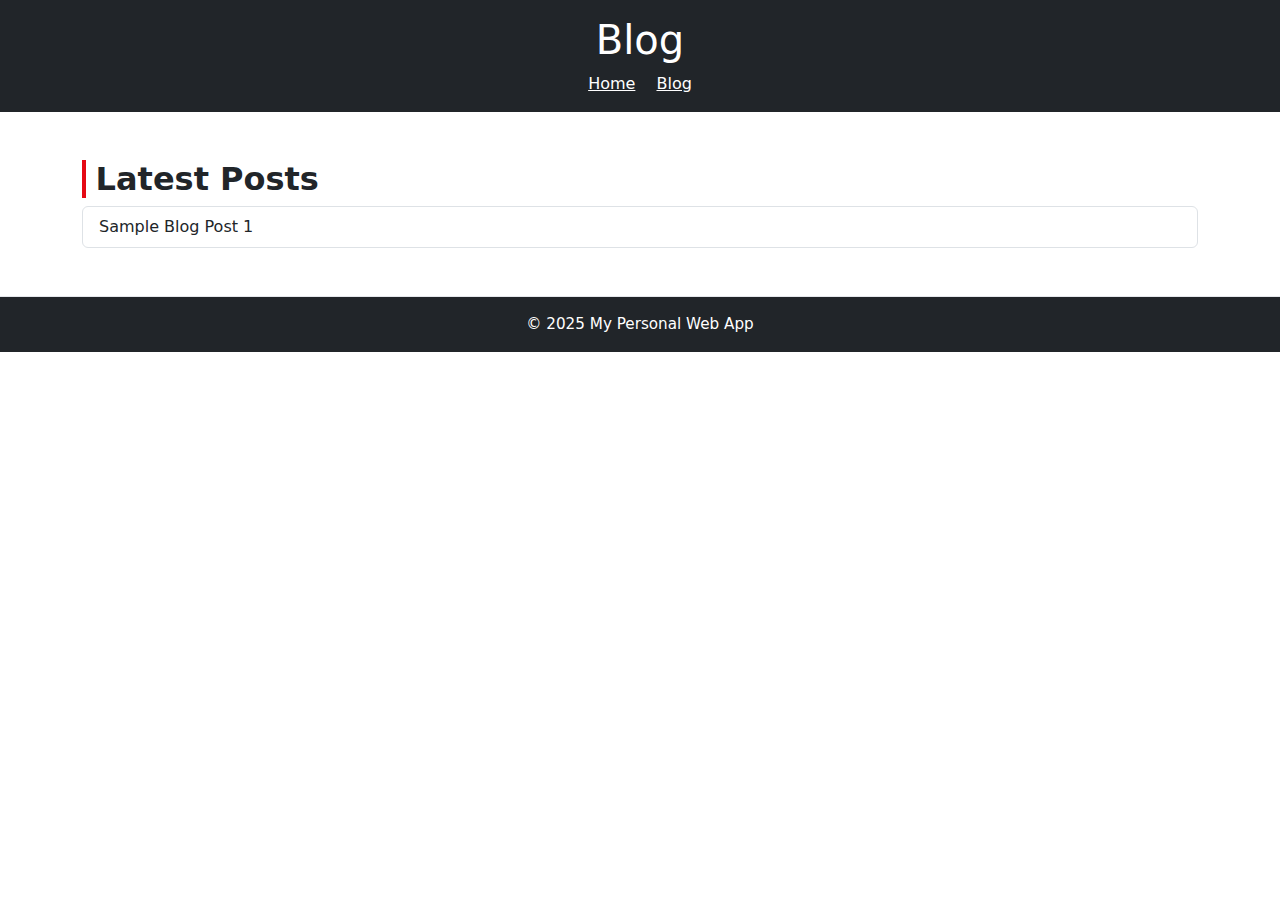
<file: blog.html>
<!-- Blog listing page -->
 <!DOCTYPE html>
<html lang="en">
<head>
    <meta charset="UTF-8">
    <meta name="viewport" content="width=device-width, initial-scale=1.0">
    <title>Blog - My Web App</title>
    <link rel="stylesheet" href="style.css">
    <link href="https://cdn.jsdelivr.net/npm/bootstrap@5.3.0/dist/css/bootstrap.min.css" rel="stylesheet">
</head>
<body>
    <header class="bg-dark text-white p-3 text-center">
        <h1>Blog</h1>
        <nav>
            <a class="text-white me-3" href="index.html">Home</a>
            <a class="text-white" href="blog.html">Blog</a>
        </nav>
    </header>

    <main class="container my-5">
        <section>
            <h2>Latest Posts</h2>
            <div class="list-group">
                <a href="post1.html" class="list-group-item list-group-item-action">Sample Blog Post 1</a>
                <!-- Add more blog posts here -->
            </div>
        </section>
    </main>

    <footer class="bg-dark text-white text-center p-3">
        &copy; 2025 My Personal Web App
    </footer>
</body>
</html>
</file>
<file: style.css>
/* =========================================================
   CPro Reviews – Global Styles (Bootstrap 5 friendly)
   ========================================================= */

/* ---------- Brand & Base ---------- */
:root {
  --bg: #f8f9fa;
  --text: #1f2937;
  --muted: #6b7280;
  --card: #ffffff;
  --card-border: #e5e7eb;
  --accent: #0d6efd;            /* for focus rings, links */
  --cta-red: #e50914;           /* primary brand red */
  --cta-red-hover: #c20811;
  --shadow: 0 10px 24px rgba(0, 0, 0, 0.12);
  --overlay: linear-gradient(to top, rgba(0,0,0,.55), rgba(0,0,0,.35));
}

:root[data-theme="dark"] {
  --bg: #0f1115;
  --text: #e5e7eb;
  --muted: #9ca3af;
  --card: #151821;
  --card-border: #1f2430;
  --accent: #60a5fa;
  --shadow: 0 10px 24px rgba(0, 0, 0, 0.5);
  --overlay: linear-gradient(to top, rgba(0,0,0,.6), rgba(0,0,0,.4));
}

@media (prefers-color-scheme: dark) {
  :root:not([data-theme]) {
    --bg: #0f1115;
    --text: #e5e7eb;
    --muted: #9ca3af;
    --card: #151821;
    --card-border: #1f2430;
    --accent: #60a5fa;
    --shadow: 0 10px 24px rgba(0, 0, 0, 0.5);
    --overlay: linear-gradient(to top, rgba(0,0,0,.6), rgba(0,0,0,.4));
  }
}

html, body { height: 100%; }
html { scroll-behavior: smooth; }
body {
  background: var(--bg);
  color: var(--text);
  font-family: system-ui, -apple-system, "Segoe UI", Roboto, Inter, "Helvetica Neue", Arial, "Noto Sans", "Apple Color Emoji", "Segoe UI Emoji", "Segoe UI Symbol", sans-serif;
  line-height: 1.6;
}

img { max-width: 100%; height: auto; display: block; }
a, .btn { transition: color .25s ease, background-color .25s ease, border-color .25s ease, box-shadow .25s ease, transform .25s ease; }
a { color: var(--accent); text-decoration: none; }
a:hover, a:focus { color: var(--accent); text-decoration: underline; }

section + section { margin-top: 3rem; }
.fw-800 { font-weight: 800; }

/* ---------- Typography ---------- */
h1, .h1 { font-size: clamp(1.8rem, 3vw, 3rem); }
h2, .h2 { font-size: clamp(1.5rem, 2.5vw, 2.4rem); }
h3, .h3 { font-size: clamp(1.2rem, 2vw, 1.8rem); }

section > h2,
section > .d-flex > h2 {
  font-weight: 700;
  border-left: 4px solid var(--cta-red);
  padding-left: .6rem;
}

/* =========================================================
   Buttons – all functional CTAs = brand red
   ========================================================= */
.btn-primary,
.btn-danger,
.btn-cta,
.btn-youtube {
  background: var(--cta-red) !important;
  border-color: var(--cta-red) !important;
  color: #fff !important;
}
.btn-primary:hover,
.btn-danger:hover,
.btn-cta:hover,
.btn-youtube:hover,
.btn-primary:focus,
.btn-danger:focus,
.btn-cta:focus,
.btn-youtube:focus {
  background: var(--cta-red-hover) !important;
  border-color: var(--cta-red-hover) !important;
  color: #fff !important;
}
.btn-outline-primary {
  color: var(--cta-red) !important;
  border-color: var(--cta-red) !important;
  background: transparent !important;
}
.btn-outline-primary:hover,
.btn-outline-primary:focus {
  background: var(--cta-red) !important;
  color: #fff !important;
}
.btn:hover { transform: translateY(-1px); }

/* =========================================================
   Navbar / Header
   ========================================================= */
.header-logo { height: 42px; width: auto; }
.navbar { background: var(--card) !important; border-bottom: 1px solid var(--card-border); }
.navbar .navbar-brand { color: var(--text); }
.navbar .nav-link {
  color: var(--text);
  margin: 0 .6rem;
  opacity: .9;
  transition: color .2s ease, opacity .2s ease;
}
.navbar .nav-link:hover,
.navbar .nav-link:focus { color: var(--cta-red); opacity: 1; }

/* Active link = red text only (no underline) */
.navbar .nav-link.active,
.navbar .nav-link.active:focus {
  color: var(--cta-red);
  font-weight: 700;
}

/* Navbar search sizing */
.nav-search, #searchInput { min-width: 220px; }
@media (max-width: 991.98px) {
  .nav-search, #searchInput { min-width: 100%; }
}

/* YouTube button */
.btn-youtube {
  font-weight: 600;
  padding: .45rem .9rem;
  border-radius: .35rem;
}

/* Slim YouTube-like subscribe button (pill + play icon) */
.btn-youtube-nav {
  --h: 34px; /* total height */
  display: inline-flex;
  align-items: center;
  gap: 8px;
  height: var(--h);
  padding: 0 12px;
  border-radius: calc(var(--h) / 2);
  background: var(--cta-red);
  color: #fff !important;
  font-weight: 600;
  font-size: 0.9rem;
  line-height: 1;
  border: 1px solid var(--cta-red);
  box-shadow: var(--shadow);
  text-decoration: none !important;
}
.btn-youtube-nav:hover,
.btn-youtube-nav:focus {
  background: var(--cta-red-hover);
  border-color: var(--cta-red-hover);
  color: #fff !important;
}

.btn-youtube-nav .yt-icon {
  position: relative;
  width: 18px;
  height: 12px;
  background: #fff;
  border-radius: 2px;
  display: inline-block;
}
/* play triangle */
.btn-youtube-nav .yt-icon::before {
  content: "";
  position: absolute;
  left: 6px;
  top: 3px;
  width: 0;
  height: 0;
  border-left: 6px solid #e50914;          /* brand red triangle */
  border-top: 3.5px solid transparent;
  border-bottom: 3.5px solid transparent;
}
.btn-youtube-nav .yt-label {
  letter-spacing: .2px;
  transform: translateY(0.5px); /* optical centering */
}

/* slightly smaller on very small screens */
@media (max-width: 380px) {
  .btn-youtube-nav { --h: 30px; padding: 0 10px; font-size: .85rem; }
  .btn-youtube-nav .yt-icon { width: 16px; height: 10px; }
  .btn-youtube-nav .yt-icon::before { left: 5px; border-left-width: 5px; top: 2.5px; }
}

/* ===== Navbar Styling ===== */
.site-navbar {
  background-color: #000 !important; /* Pure black */
}

.site-navbar .navbar-brand span {
  color: #fff;
}

.site-navbar .nav-link {
  color: rgba(255, 255, 255, 0.75) !important;
  transition: color 0.2s ease;
}

.site-navbar .nav-link:hover {
  color: #fff !important;
}

.site-navbar .nav-link.active {
  color: var(--cta-red) !important;
}

.site-navbar .navbar-toggler {
  border-color: rgba(255,255,255,0.25);
}
.site-navbar .navbar-toggler-icon {
  background-image: url("data:image/svg+xml;charset=utf8,%3Csvg xmlns='http://www.w3.org/2000/svg' viewBox='0 0 30 30'%3E%3Cpath stroke='rgba%28255,255,255,0.85%29' stroke-width='2' stroke-linecap='round' stroke-miterlimit='10' d='M4 7h22M4 15h22M4 23h22'/%3E%3C/svg%3E");
}

/* Nav links: no underline on hover/focus */
.site-navbar .nav-link {
  text-decoration: none !important;
}
.site-navbar .nav-link:hover,
.site-navbar .nav-link:focus {
  text-decoration: none !important;
}

/* =========================================================
   Featured Carousel
   ========================================================= */
.featured .carousel-item {
  position: relative;
  max-height: 460px;
  overflow: hidden;
}
.featured .featured-img {
  height: 460px;
  width: 100%;
  object-fit: cover;
}
.featured .carousel-item::after {
  content: "";
  position: absolute; inset: 0;
  background: var(--overlay);   /* dark translucent filter for white text */
  z-index: 1;
}
.featured .carousel-caption {
  z-index: 2;
  text-shadow: 0 2px 10px rgba(0,0,0,.6);
}

/* =========================================================
   Latest Videos (cards) + Modal Player
   ========================================================= */
#videoGrid .card,
#videosGrid .card {
  background: var(--card);
  color: var(--text);
  border: 1px solid var(--card-border);
  transition: transform .25s ease, box-shadow .25s ease;
}
#videoGrid .card:hover,
#videosGrid .card:hover {
  transform: translateY(-4px);
  box-shadow: var(--shadow);
}

/* Thumbnail + play button styling */
.video-card .thumb-wrap {
  position: relative;
  overflow: hidden;
}
.video-card .card-img-top {
  height: 180px;
  object-fit: cover;
  transition: transform .3s ease;
}
.video-card .thumb-wrap::after {
  content: "";
  position: absolute; inset: 0;
  background: linear-gradient(to top, rgba(0,0,0,.35), rgba(0,0,0,.05));
  opacity: 0; transition: opacity .25s ease;
}
.video-card .play-btn {
  position: absolute;
  left: 50%; top: 50%;
  transform: translate(-50%, -50%);
  width: 56px; height: 56px;
  display: inline-flex; align-items: center; justify-content: center;
  font-size: 18px; line-height: 1;
  box-shadow: var(--shadow);
}
.video-card:hover .card-img-top { transform: scale(1.03); }
.video-card:hover .thumb-wrap::after { opacity: 1; }

@media (min-width: 768px) {
  .video-card .card-img-top { height: 200px; }
}

/* Modal (dark) */
#videoPlayerModal .modal-content { background: #0b0e13; }
#videoPlayerTitle { color: #e5e7eb; }

/* =========================================================
   Blog Cards Grid
   ========================================================= */
.card-grid .card {
  background: var(--card);
  color: var(--text);
  border: 1px solid var(--card-border);
  transition: transform .25s ease, box-shadow .25s ease, background .25s;
}
.card-grid .card:hover {
  transform: translateY(-4px);
  box-shadow: var(--shadow);
}
.card-img-top {
  height: 180px;
  object-fit: cover;
  border-bottom: 1px solid var(--card-border);
}
.card-title a { color: var(--text); text-decoration: none; }
.card-title a:hover { text-decoration: underline; }
#noResults, #noVideoResults { color: var(--muted); }

/* Pagination overrides for visibility on dark/light */
.pagination .page-link { color: var(--text); }
.pagination .page-item.active .page-link {
  background: var(--cta-red);
  border-color: var(--cta-red);
  color: #fff;
}

/* =========================================================
   Newsletter Hero (CTA)
   ========================================================= */
.newsletter-hero {
  border-top: 1px solid var(--card-border);
  border-bottom: 1px solid var(--card-border);
  padding-top: 2.5rem;
  padding-bottom: 2.5rem;
}
.newsletter-hero .text-cta { color: var(--cta-red); }
.nl-form { max-width: 520px; margin-left: auto; margin-right: auto; }
.nl-input-wrap { margin-bottom: .65rem; }

.nl-input {
  height: 58px;
  font-size: 1.05rem;
  background: var(--card);
  color: var(--text);
  border-radius: .25rem;
  border: 2px solid #111;          /* bold outline look */
}
:root[data-theme="dark"] .nl-input { border-color: #e5e7eb; }
.nl-input::placeholder { color: var(--muted); }

.btn-cta {
  height: 58px;
  font-weight: 700;
  font-size: 1.05rem;
}

/* Newsletter Hero Styling */
.newsletter-hero {
  background: linear-gradient(135deg, var(--cta-red) 0%, #b50d15 100%);
  color: #fff;
  margin-top: 2rem;
  margin-bottom: 3rem;
  padding: 4rem 2rem;
}
.newsletter-hero h1 {
  color: #fff;
}
.newsletter-hero p {
  color: rgba(255, 255, 255, 0.9) !important;
}
.newsletter-hero .nl-input {
  border: none;
  border-radius: 6px;
  height: 50px;
}
.newsletter-hero .btn-cta {
  height: 50px;
  font-size: 1.1rem;
  font-weight: 600;
}

/* ===============================
   Newsletter Spotlight Hero (Pro)
   =============================== */
.nl-spotlight{
  --r1:#e61c2a;       /* brand red base */
  --r2:#b50d15;       /* darker red */
  --r3:#7d0a10;       /* deepest edge */

  position: relative;
  margin: 2rem 0 3rem;
  padding: clamp(2.5rem, 6vw, 4.5rem) clamp(1rem, 3vw, 2rem);
  border-radius: 14px;
  background:
    /* subtle highlight in center */
    radial-gradient(90% 140% at 50% 10%, rgba(255,255,255,.14), rgba(255,255,255,0) 55%),
    /* rich red gradient */
    linear-gradient(135deg, var(--r1) 0%, var(--r2) 60%, var(--r3) 100%);
  box-shadow:
    inset 0 1px 0 rgba(255,255,255,.18),
    0 10px 30px rgba(0,0,0,.25);
  color:#fff;
}

/* optional faint texture without images */
.nl-spotlight::after{
  content:"";
  position:absolute; inset:0;
  background:
    repeating-linear-gradient(135deg, rgba(255,255,255,.035) 0 8px, rgba(255,255,255,0) 8px 16px);
  border-radius: inherit;
  pointer-events:none;
}

/* title */
.nl-title{
  font-weight: 800;
  line-height: 1.1;
  font-size: clamp(1.8rem, 4vw, 3rem);
  margin: 0 0 .75rem;
  text-shadow: 0 2px 14px rgba(0,0,0,.25);
}
.nl-title .nl-brand{
  color:#fff;                 /* keep crisp white */
  text-decoration: underline; /* subtle emphasis */
  text-decoration-color: rgba(255,255,255,.35);
  text-underline-offset: .15em;
}

/* subcopy */
.nl-sub{
  max-width: 820px;
  color: rgba(255,255,255,.92);
  font-size: clamp(1rem, 1.3vw, 1.125rem);
  margin-bottom: 1.25rem;
}

/* pill form */
.nl-pill{
  max-width: 640px;
}
.nl-pill .input-group{
  --h: 56px;
  height: var(--h);
}
.nl-email{
  height: var(--h);
  border: none;
  border-radius: 999px 0 0 999px !important;
  padding-inline: 1.25rem;
  color:#1f2937;
}
:root[data-theme="dark"] .nl-email{ color:#0b0e13; } /* readable in dark mode overlay */
.nl-email::placeholder{ color:#6b7280; }

/* CTA */
.nl-submit{
  height: var(--h);
  border-radius: 0 999px 999px 0 !important;
  padding: 0 1.25rem;
  font-weight: 700;
  min-width: 140px;
}

/* better focus states for a11y */
.nl-email:focus{
  outline: none;
  box-shadow: 0 0 0 3px rgba(255,255,255,.85), 0 0 0 6px rgba(229,9,20,.6);
}
.nl-submit:focus-visible{
  outline: 3px solid rgba(255,255,255,.85);
  outline-offset: 2px;
}

/* success/error message inside red hero */
.text-white-75{ color: rgba(255,255,255,.8) !important; }

/* mobile comfort */
@media (max-width: 576px){
  .nl-spotlight{ padding: 2rem 1rem; }
  .nl-pill .input-group{ --h: 52px; }
  .nl-submit{ min-width: 120px; }
}

/* =========================================================
   Forms (Contact/Generic)
   ========================================================= */
form .form-control,
form .form-select,
form .form-control:focus {
  background: var(--card);
  color: var(--text);
  border-color: var(--card-border);
}
form .form-control::placeholder { color: var(--muted); }
#msg, #contactMsg { font-weight: 600; }

/* =========================================================
   Comments Wrapper
   ========================================================= */
#comments {
  background: var(--card);
  border: 1px solid var(--card-border);
  border-radius: .6rem;
  padding: 1.25rem;
}

/* =========================================================
   Footer (professional)
   ========================================================= */
footer {
  background: #0b0e13;
  color: var(--text);
  border-top: 1px solid var(--card-border);
  font-size: .95rem;
}
footer a { color: #bbb; text-decoration: none; }
footer a:hover { color: var(--cta-red); }
.footer-link { color: #bbb; text-decoration: none; }
.footer-link:hover { color: var(--cta-red); }
.footer-social {
  font-size: 1.3rem;
  color: #bbb;
  transition: color .2s ease;
}
.footer-social:hover { color: var(--cta-red); }

/* ===== Footer Styling ===== */
.site-footer {
  background-color: #000 !important; /* Pure black */
}

.site-footer .footer-text {
  color: rgba(255, 255, 255, 0.75) !important;
}

.site-footer h6,
.site-footer .fw-bold {
  color: #fff !important;
}

.site-footer .footer-link {
  color: rgba(255, 255, 255, 0.75);
  text-decoration: none;
  transition: color 0.2s ease;
}

.site-footer .footer-link:hover {
  color: var(--cta-red); /* Brand red hover */
}

.site-footer .footer-social {
  font-size: 1.5rem;
  color: rgba(255, 255, 255, 0.85);
  transition: color 0.2s ease, transform 0.2s ease;
}

.site-footer .footer-social:hover {
  color: var(--cta-red);
  transform: scale(1.1);
}

/* =========================================================
   Back-to-top (centered arrow)
   ========================================================= */
#backToTop {
  position: fixed;
  right: 16px;
  bottom: 16px;
  width: 44px;
  height: 44px;
  z-index: 1050;
  display: none;                 /* toggled via JS */
  border-radius: 50%;
  box-shadow: var(--shadow);
  display: inline-flex;          /* center arrow */
  align-items: center;
  justify-content: center;
  font-size: 18px;
  line-height: 1;
}

/* =========================================================
   Scroll Reveal
   ========================================================= */
.reveal { opacity: 0; transform: translateY(12px); transition: opacity .5s ease, transform .5s ease; }
.reveal.in, .reveal.visible { opacity: 1; transform: none; }

/* =========================================================
   About Page
   ========================================================= */
.about-hero-img {
  max-height: 420px;
  object-fit: cover;
  box-shadow: var(--shadow);
}
.timeline { position: relative; padding-left: 1.5rem; }
.timeline::before {
  content: "";
  position: absolute; left: 8px; top: 0; bottom: 0;
  width: 2px; background: var(--card-border);
}
.tl-item { position: relative; margin-bottom: 1.25rem; padding-left: 1rem; }
.tl-dot {
  position: absolute; left: -1px; top: .25rem;
  width: 18px; height: 18px; border-radius: 50%;
  background: var(--cta-red); box-shadow: 0 0 0 3px var(--card);
}

/* =========================================================
   Accessibility
   ========================================================= */
:focus-visible {
  outline: 3px solid rgba(13, 110, 253, .4);
  outline-offset: 3px;
}

/* =========================================================
   Responsive Tweaks
   ========================================================= */
@media (max-width: 992px) {
  .featured .featured-img { height: 380px; }
}
@media (max-width: 768px) {
  .featured .featured-img { height: 300px; }
  .card-img-top { height: 150px; }
}
@media (max-width: 576px) {
  .newsletter-hero .display-5,
  .newsletter-hero .display-6 {
    font-size: clamp(1.8rem, 6vw, 2.4rem);
  }
}

/* =========================================================
   Dark Mode Toggle
   ========================================================= */
.theme-toggle {
  position: fixed;
  bottom: 70px;      /* sits just above the back-to-top */
  right: 16px;
  z-index: 1100;
  width: 44px;
  height: 44px;
  border-radius: 50%;
  background: var(--card);
  border: 2px solid var(--cta-red);
  display: flex;
  align-items: center;
  justify-content: center;
  color: var(--cta-red);
  font-size: 20px;
  cursor: pointer;
  box-shadow: var(--shadow);
  transition: background .25s ease, color .25s ease, transform .25s ease;
}
.theme-toggle:hover {
  background: var(--cta-red);
  color: #fff;
  transform: rotate(15deg);
}
.theme-toggle:focus-visible {
  outline: 3px solid rgba(229, 9, 20, .5);
  outline-offset: 3px;
}

/* ===============================
   Newsletter Spotlight Hero (Pro)
   =============================== */
.nl-spotlight{
  --r1:#e61c2a;       /* brand red base */
  --r2:#b50d15;       /* darker red */
  --r3:#7d0a10;       /* deepest edge */

  position: relative;
  margin: 2rem 0 3rem;
  padding: clamp(2.5rem, 6vw, 4.5rem) clamp(1rem, 3vw, 2rem);
  border-radius: 14px;
  background:
    /* subtle highlight in center */
    radial-gradient(90% 140% at 50% 10%, rgba(255,255,255,.14), rgba(255,255,255,0) 55%),
    /* rich red gradient */
    linear-gradient(135deg, var(--r1) 0%, var(--r2) 60%, var(--r3) 100%);
  box-shadow:
    inset 0 1px 0 rgba(255,255,255,.18),
    0 10px 30px rgba(0,0,0,.25);
  color:#fff;
}

/* optional faint texture without images */
.nl-spotlight::after{
  content:"";
  position:absolute; inset:0;
  background:
    repeating-linear-gradient(135deg, rgba(255,255,255,.035) 0 8px, rgba(255,255,255,0) 8px 16px);
  border-radius: inherit;
  pointer-events:none;
}

/* title */
.nl-title{
  font-weight: 800;
  line-height: 1.1;
  font-size: clamp(1.8rem, 4vw, 3rem);
  margin: 0 0 .75rem;
  text-shadow: 0 2px 14px rgba(0,0,0,.25);
}
.nl-title .nl-brand{
  color:#fff;                 /* keep crisp white */
  text-decoration: underline; /* subtle emphasis */
  text-decoration-color: rgba(255,255,255,.35);
  text-underline-offset: .15em;
}

/* subcopy */
.nl-sub{
  max-width: 820px;
  color: rgba(255,255,255,.92);
  font-size: clamp(1rem, 1.3vw, 1.125rem);
  margin-bottom: 1.25rem;
}

/* pill form */
.nl-pill{
  max-width: 640px;
}
.nl-pill .input-group{
  --h: 56px;
  height: var(--h);
}
.nl-email{
  height: var(--h);
  border: none;
  border-radius: 999px 0 0 999px !important;
  padding-inline: 1.25rem;
  color:#1f2937;
}
:root[data-theme="dark"] .nl-email{ color:#0b0e13; } /* readable in dark mode overlay */
.nl-email::placeholder{ color:#6b7280; }

/* CTA */
.nl-submit{
  height: var(--h);
  border-radius: 0 999px 999px 0 !important;
  padding: 0 1.25rem;
  font-weight: 700;
  min-width: 140px;
}

/* better focus states for a11y */
.nl-email:focus{
  outline: none;
  box-shadow: 0 0 0 3px rgba(255,255,255,.85), 0 0 0 6px rgba(229,9,20,.6);
}
.nl-submit:focus-visible{
  outline: 3px solid rgba(255,255,255,.85);
  outline-offset: 2px;
}

/* success/error message inside red hero */
.text-white-75{ color: rgba(255,255,255,.8) !important; }

/* mobile comfort */
@media (max-width: 576px){
  .nl-spotlight{ padding: 2rem 1rem; }
  .nl-pill .input-group{ --h: 52px; }
  .nl-submit{ min-width: 120px; }
}
</file>
